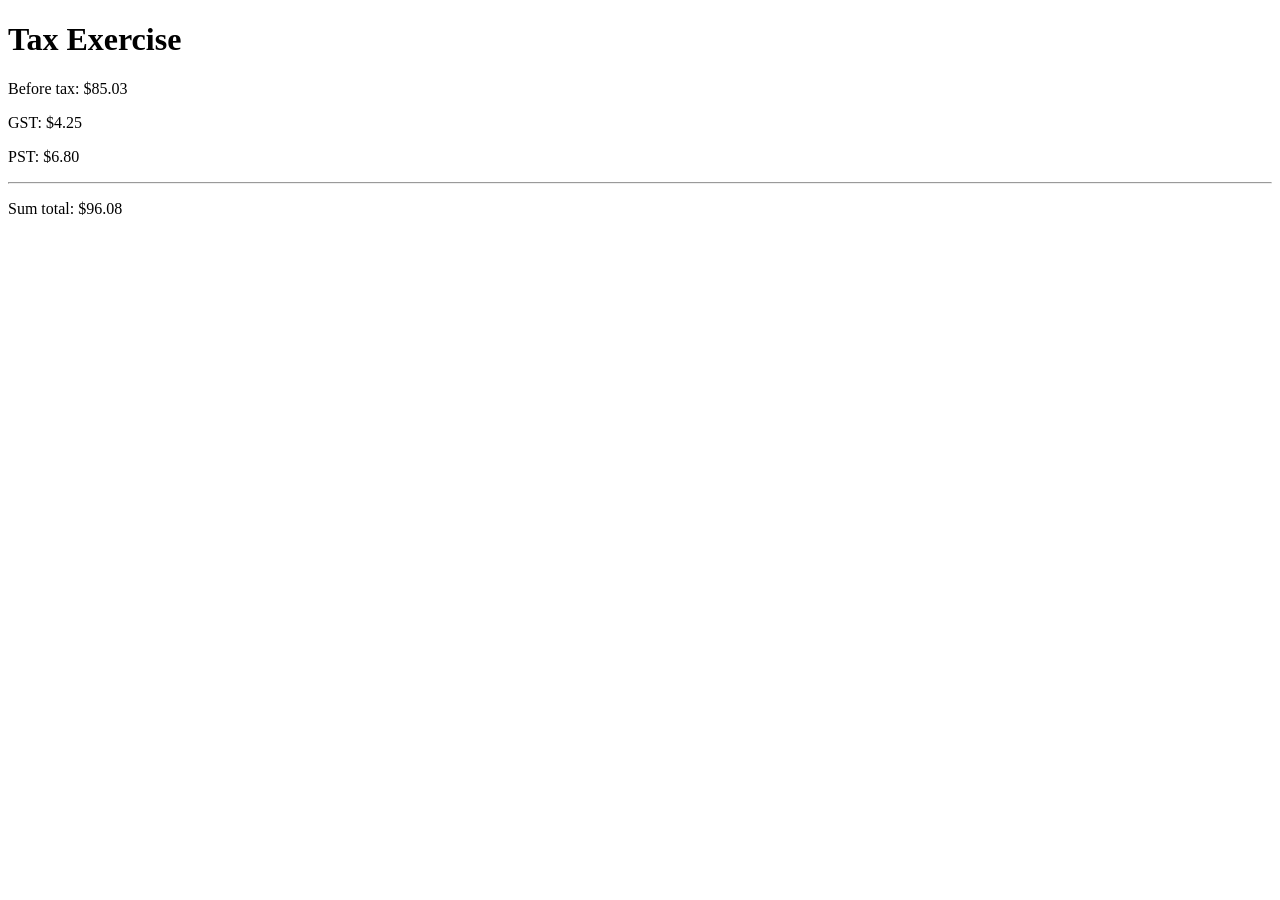
<file: Assignments 6 Javascript/index.html>
<!DOCTYPE html>
<html lang="en">
  <head>
    <meta charset="UTF-8" />
    <meta name="viewport" content="width=device-width, initial-scale=1.0" />
    <title>Tax Exercise</title>
    <script src="tax_excercise.js" defer></script>
  </head>
  <body>
    <h1>Tax Exercise</h1>

    <p>Before tax: $<span id="before-tax"></span></p>
    <p>GST: $<span id="gst"></span></p>
    <p>PST: $<span id="pst"></span></p>
    <hr />
    <p>Sum total: $<span id="sum"></span></p>
  </body>
</html>
</file>
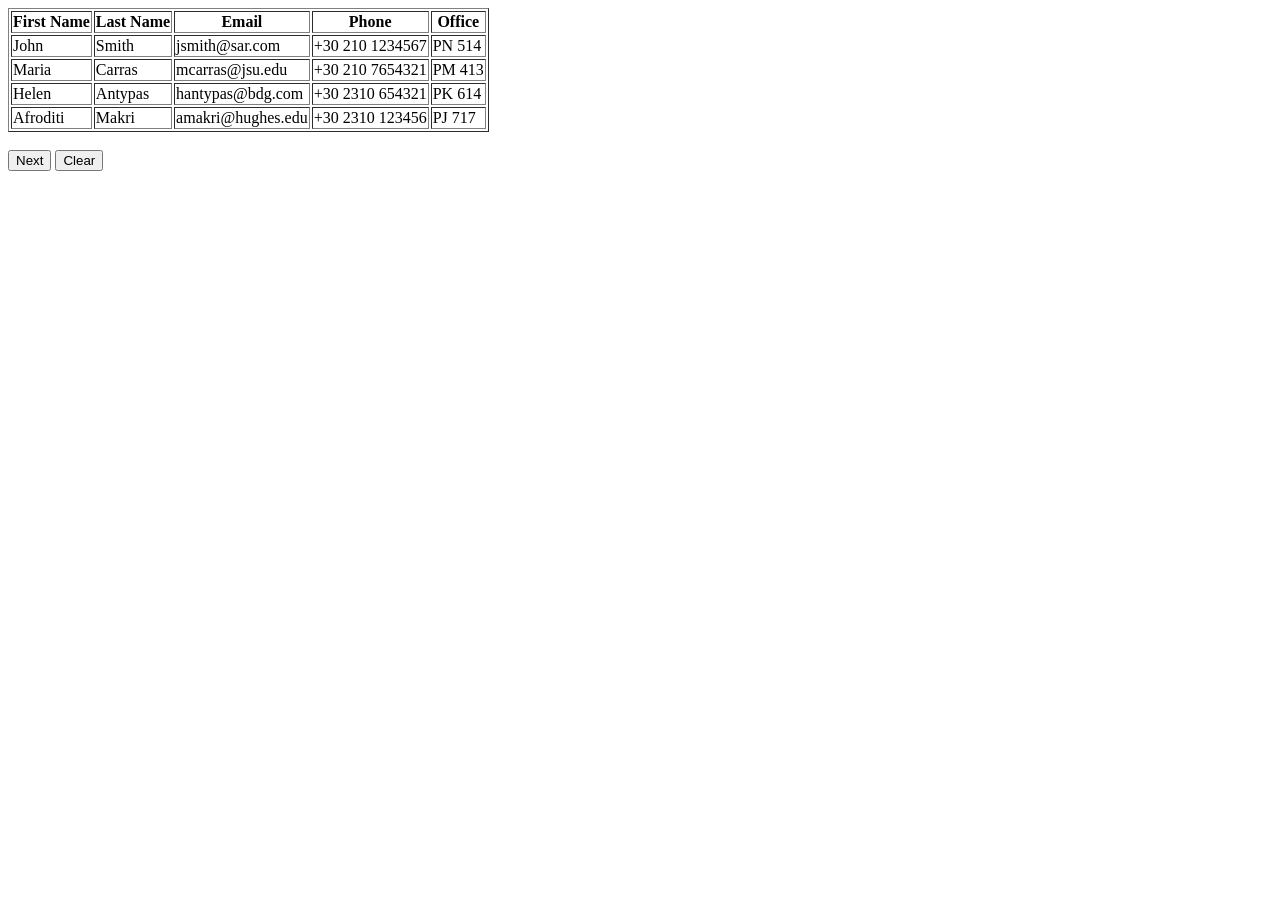
<file: Assignment 7 Jquery/Exercise2/exercise2.html>
<!DOCTYPE html>
<html>
<head>
    <title>Exercise 2</title>
    <script src="https://ajax.googleapis.com/ajax/libs/jquery/3.6.0/jquery.min.js"></script>
    <script>
        $(document).ready(function () {
            var row = 0;
            var rows = $("tbody tr");

            // Highlight the next row
            $("#next").click(function () {
                rows.css("color", "black");
                rows.eq(row).css("color", "red");
                row++;

                // Go back to the first row
                if (row == rows.length) {
                    row = 0;
                }
            });

            // Remove the highlight
            $("#clear").click(function () {
                rows.css("color", "black");
                row = 0;
            });
        });
    </script>
</head>
<body>
    <table border="1">
        <thead>
            <tr>
                <th>First Name</th>
                <th>Last Name</th>
                <th>Email</th>
                <th>Phone</th>
                <th>Office</th>
            </tr>
        </thead>
        <tbody>
            <tr>
                <td>John</td>
                <td>Smith</td>
                <td>jsmith@sar.com</td>
                <td>+30 210 1234567</td>
                <td>PN 514</td>
            </tr>
            <tr>
                <td>Maria</td>
                <td>Carras</td>
                <td>mcarras@jsu.edu</td>
                <td>+30 210 7654321</td>
                <td>PM 413</td>
            </tr>
            <tr>
                <td>Helen</td>
                <td>Antypas</td>
                <td>hantypas@bdg.com</td>
                <td>+30 2310 654321</td>
                <td>PK 614</td>
            </tr>
            <tr>
                <td>Afroditi</td>
                <td>Makri</td>
                <td>amakri@hughes.edu</td>
                <td>+30 2310 123456</td>
                <td>PJ 717</td>
            </tr>
        </tbody>
    </table>

    <br>
    <button id="next">Next</button>
    <button id="clear">Clear</button>
</body>
</html>
</file>
